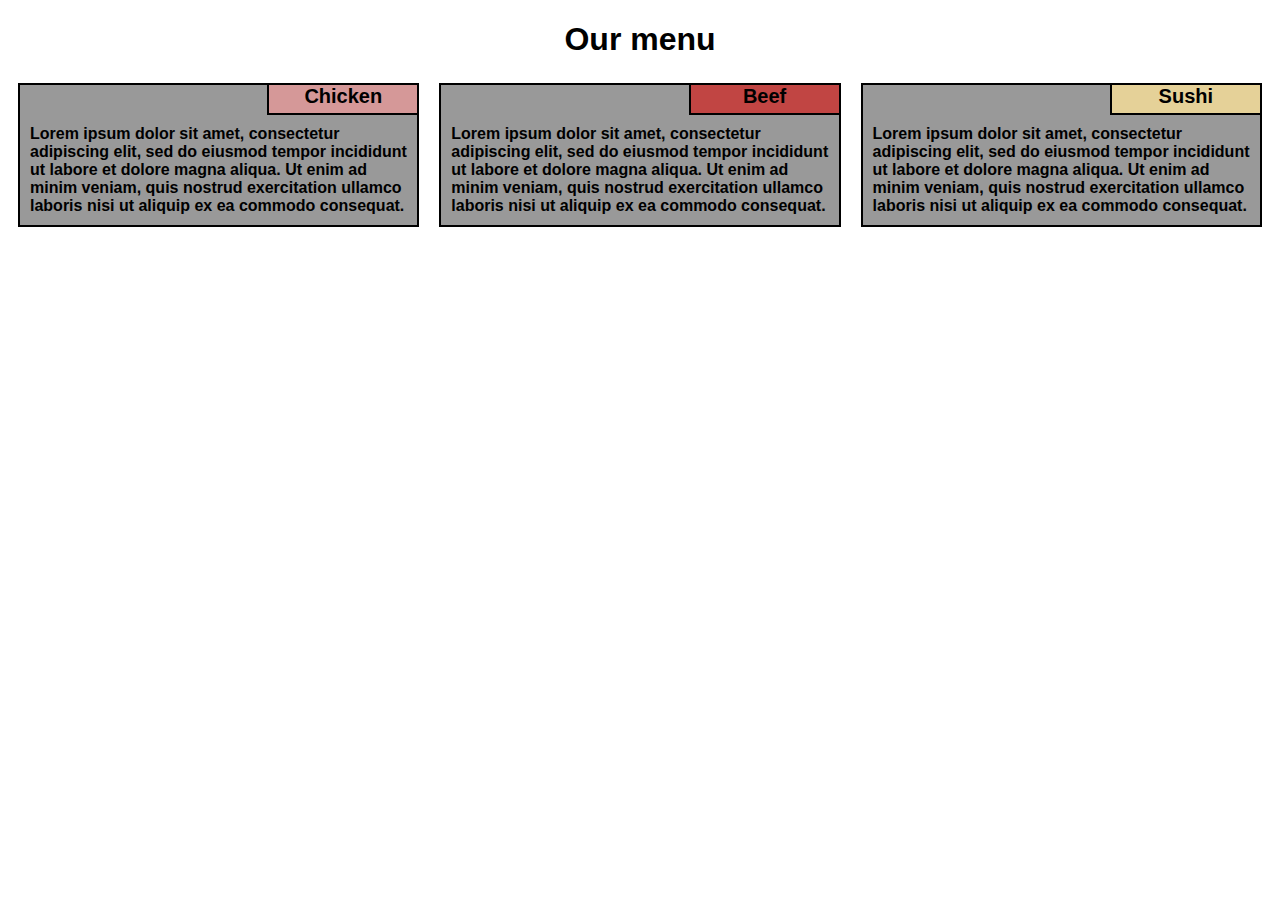
<file: module2-solution/index.html>
<!DOCTYPE html>
<html>

<head>
    <meta charset="utf-8">
    <meta name="viewport" content="width=device-width, initial-scale=1">
    <link rel="stylesheet" href="css/style.css">
    <title>Assignment Solution for Module 2</title>

</head>

<body>
    <h1>Our menu</h1>


    <div class="col-lg-4 col-md-6 col-sm-12">
        <div class="box">
            <div class="div_hdr" id="div_hdr1">
                Chicken
            </div>
            <div class="div_text" >
                Lorem ipsum dolor sit amet, consectetur adipiscing elit, 
                sed do eiusmod tempor incididunt ut labore et dolore magna aliqua. 
                Ut enim ad minim veniam, quis nostrud exercitation ullamco laboris nisi ut aliquip 
                ex ea commodo consequat. 
            </div>
        </div>

    </div>
    <div class="col-lg-4 col-md-6  col-sm-12">
        <div class="box">
            <div class="div_hdr" id="div_hdr2">
                Beef
            </div>
            <div class="div_text">
                Lorem ipsum dolor sit amet, consectetur adipiscing elit, 
                sed do eiusmod tempor incididunt ut labore et dolore magna aliqua. 
                Ut enim ad minim veniam, quis nostrud exercitation ullamco laboris nisi ut aliquip 
                ex ea commodo consequat.
            </div>
        </div>
    </div>
    <div class="col-lg-4 col-md-12  col-sm-12 ">
        <div class="box">
            <div class="div_hdr" id="div_hdr3">
               Sushi
            </div>
            <div class="div_text">
                Lorem ipsum dolor sit amet, consectetur adipiscing elit, 
                sed do eiusmod tempor incididunt ut labore et dolore magna aliqua. 
                Ut enim ad minim veniam, quis nostrud exercitation ullamco laboris nisi ut aliquip 
                ex ea commodo consequat. 
            </div>
        </div>
    </div>
</body>

</html>
</file>
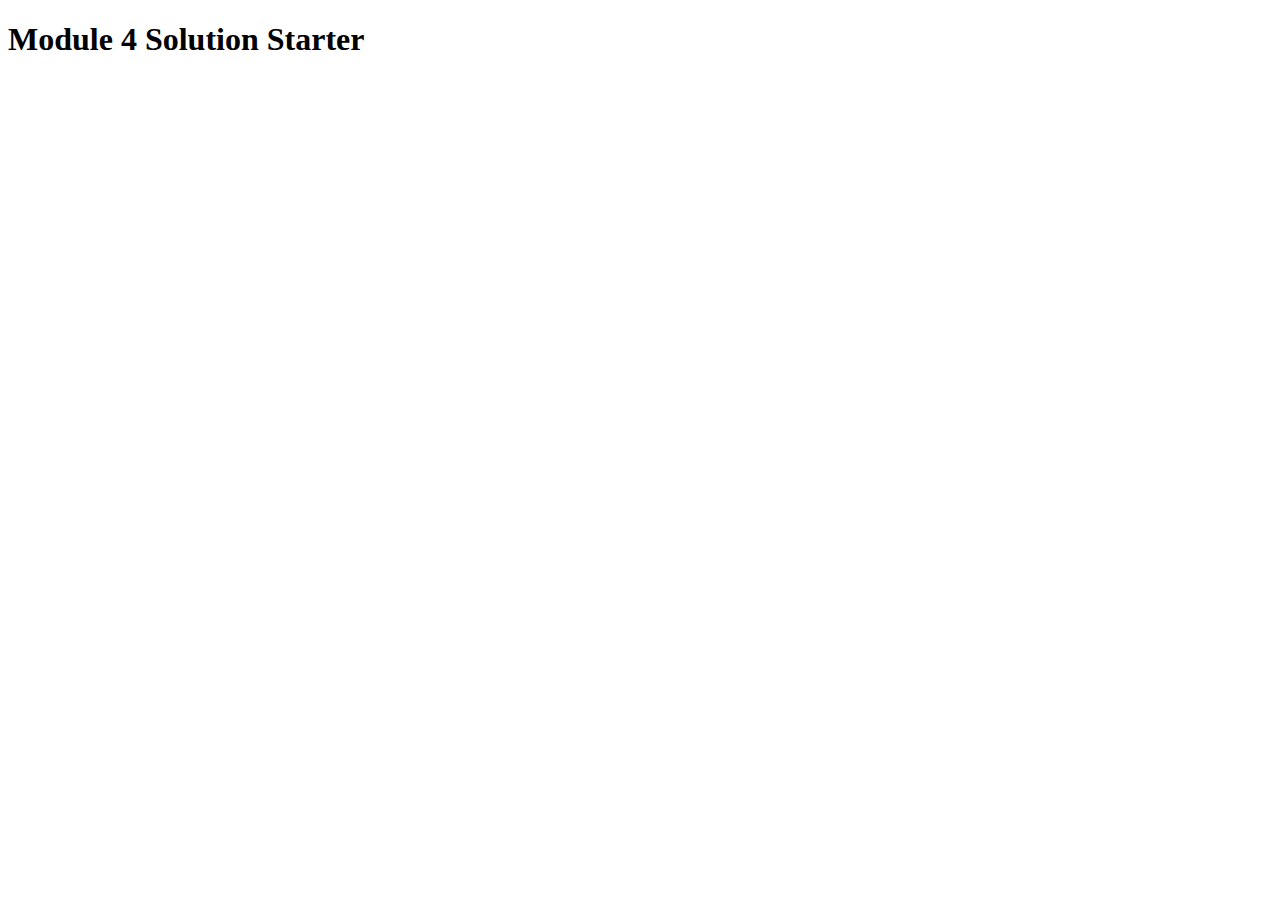
<file: module4-solution/index.html>
<!DOCTYPE html>
<html>
<head>
  <meta charset="utf-8">
  <title>Module 4 Solution Starter</title>
  <script>
    var names = []; // DO NOT REMOVE
  </script>
  <script src="SpeakHello.js"></script>
  <script src="SpeakGoodBye.js"></script>
  <script src="script.js"></script>
</head>
<body>
  <h1>Module 4 Solution Starter</h1>
</body>
</html>
</file>
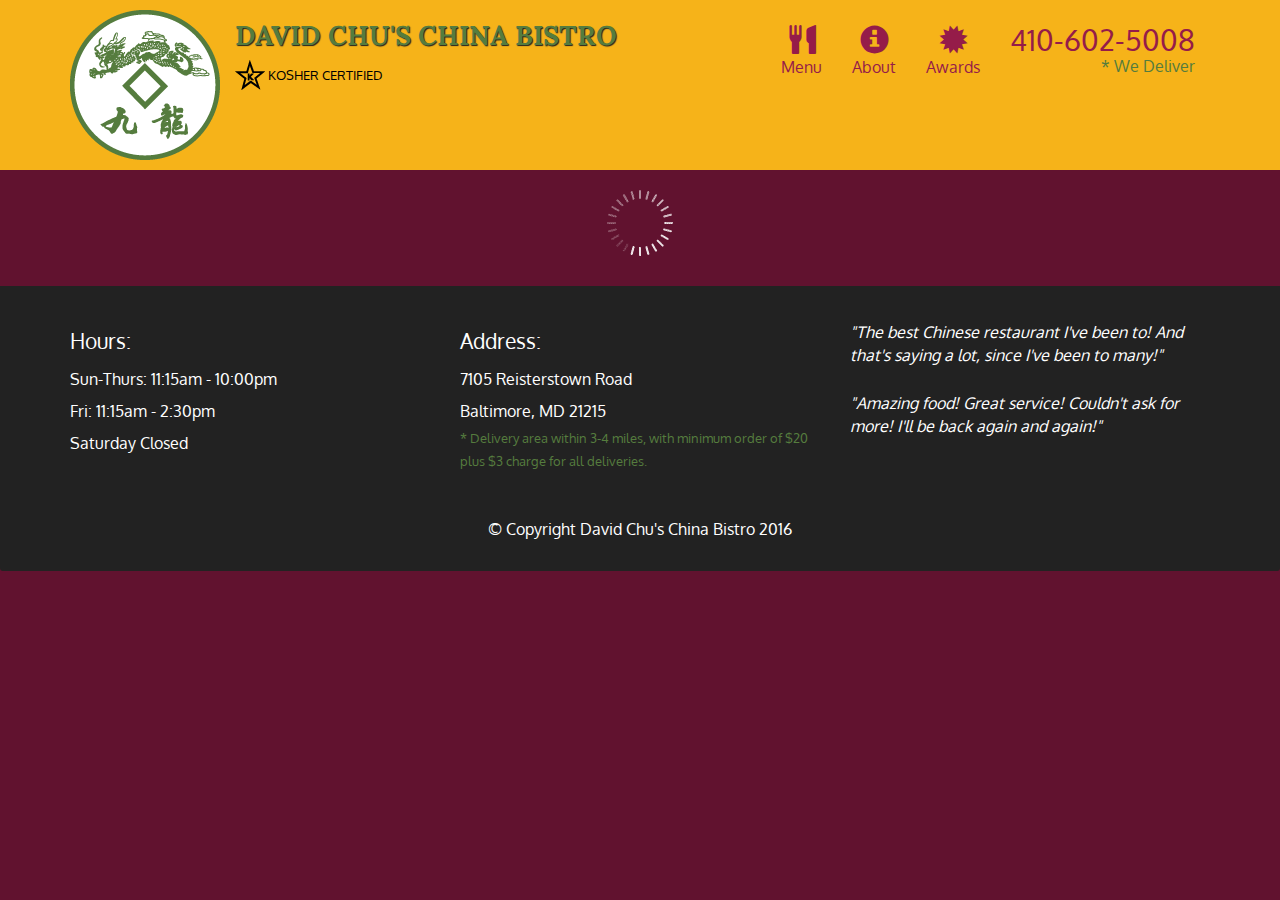
<file: module5-solution/index.html>
<!doctype html>
<html lang="en">
  <head>
    <meta charset="utf-8">
    <meta http-equiv="X-UA-Compatible" content="IE=edge">
    <meta name="viewport" content="width=device-width, initial-scale=1">
    <title>David Chu's China Bistro</title>
    <link rel="stylesheet" href="css/bootstrap.min.css">
    <link rel="stylesheet" href="css/styles.css">
    <link href='https://fonts.googleapis.com/css?family=Oxygen:400,300,700' rel='stylesheet' type='text/css'>
    <link href='https://fonts.googleapis.com/css?family=Lora' rel='stylesheet' type='text/css'>
  </head>
<body>
  <header>
    <nav id="header-nav" class="navbar navbar-default">
      <div class="container">
        <div class="navbar-header">
          <a href="index.html" class="pull-left visible-md visible-lg">
            <div id="logo-img" alt="Logo image"></div>
          </a>

          <div class="navbar-brand">
            <a href="index.html"><h1>David Chu's China Bistro</h1></a>
            <p>
              <img src="images/star-k-logo.png" alt="Kosher certification">
              <span>Kosher Certified</span>
            </p>
          </div>

          <button id="navbarToggle" type="button" class="navbar-toggle collapsed" data-toggle="collapse" data-target="#collapsable-nav" aria-expanded="false">
            <span class="sr-only">Toggle navigation</span>
            <span class="icon-bar"></span>
            <span class="icon-bar"></span>
            <span class="icon-bar"></span>
          </button>
        </div>
        
        <div id="collapsable-nav" class="collapse navbar-collapse">
           <ul id="nav-list" class="nav navbar-nav navbar-right">
            <li id="navHomeButton" class="visible-xs active">
              <a href="index.html">
                <span class="glyphicon glyphicon-home"></span> Home</a>
            </li>
            <li id="navMenuButton">
              <a href="#" onclick="$dc.loadMenuCategories();">
                <span class="glyphicon glyphicon-cutlery"></span><br class="hidden-xs"> Menu</a>
            </li>
            <li>
              <a href="#">
                <span class="glyphicon glyphicon-info-sign"></span><br class="hidden-xs"> About</a>
            </li>
            <li>
              <a href="#">
                <span class="glyphicon glyphicon-certificate"></span><br class="hidden-xs"> Awards</a>
            </li>
            <li id="phone" class="hidden-xs">
              <a href="tel:410-602-5008">
                <span>410-602-5008</span></a><div>* We Deliver</div>
            </li>
          </ul><!-- #nav-list -->
        </div><!-- .collapse .navbar-collapse -->
      </div><!-- .container -->
    </nav><!-- #header-nav -->
  </header>

  <div id="call-btn" class="visible-xs">
    <a class="btn" href="tel:410-602-5008">
    <span class="glyphicon glyphicon-earphone"></span>
    410-602-5008
    </a>
  </div>
  <div id="xs-deliver" class="text-center visible-xs">* We Deliver</div>

  <div id="main-content" class="container"></div>

  <footer class="panel-footer">
    <div class="container">
      <div class="row">
        <section id="hours" class="col-sm-4">
          <span>Hours:</span><br>
          Sun-Thurs: 11:15am - 10:00pm<br>
          Fri: 11:15am - 2:30pm<br>
          Saturday Closed
          <hr class="visible-xs">
        </section>
        <section id="address" class="col-sm-4">
          <span>Address:</span><br>
          7105 Reisterstown Road<br>
          Baltimore, MD 21215
          <p>* Delivery area within 3-4 miles, with minimum order of $20 plus $3 charge for all deliveries.</p>
          <hr class="visible-xs">
        </section>
        <section id="testimonials" class="col-sm-4">
          <p>"The best Chinese restaurant I've been to! And that's saying a lot, since I've been to many!"</p>
          <p>"Amazing food! Great service! Couldn't ask for more! I'll be back again and again!"</p>
        </section>
      </div>
      <div class="text-center">&copy; Copyright David Chu's China Bistro 2016</div>
    </div>
  </footer>

  <!-- jQuery (Bootstrap JS plugins depend on it) -->
  <script src="js/jquery-2.1.4.min.js"></script>
  <script src="js/bootstrap.min.js"></script>
  <script src="js/ajax-utils.js"></script>
  <script src="js/script.js"></script>
</body>
</html>
</file>
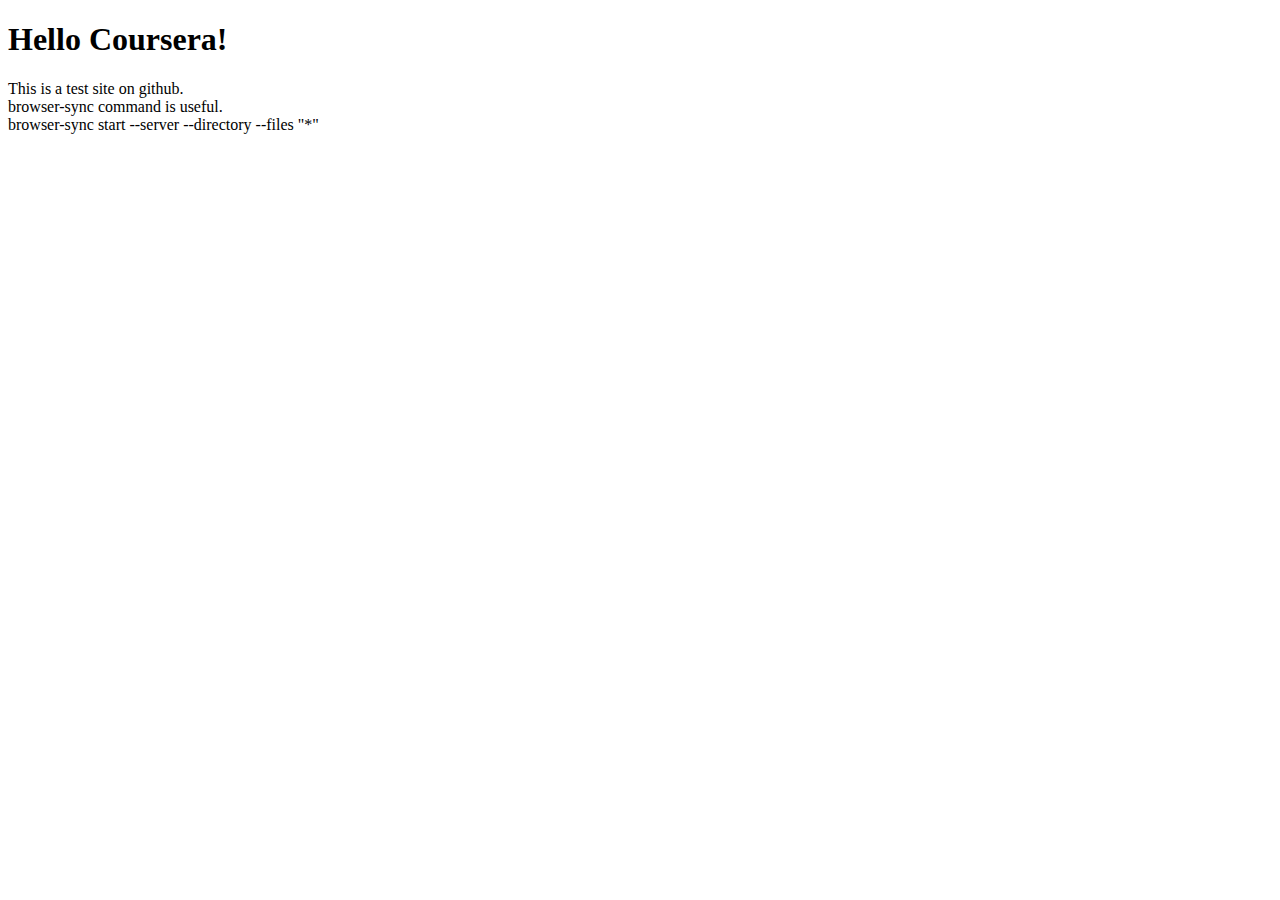
<file: site/index.html>
<!DOCTYPE html>
<html>
<head>
	<meta charset="utf-8">
	<meta name="viewport" content="width=device-width, initial-scale=1">
	<title>Hello Coursera</title>
</head>
<body>
<h1>Hello Coursera!</h1>
This is a test site on github. <br>
browser-sync command is useful. <br>
browser-sync start --server --directory --files "*" 
</body>
</html>
</file>
<file: module2-solution/css/style.css>
/********** Base styles **********/
* {
    box-sizing: border-box;
    font-family:sans-serif;
}

h1 {
    margin-bottom: 15px;
    font-size: 1.75;
    text-align: center;

}

.div_text {
    background-color: #999999;
    color: black;
    clear: both;
    overflow: hidden;
    height: 100px;
    padding: 10px;
    padding-bottom: 10px;
    font-weight: bold;

}

.div_hdr {
    float: right;
    height: 30px;
    position: relative;
    background-color: pink;
    border: 2px solid black;
    border-top: 0px;
    border-right: 0px;
    font-size: 1.25em;
    width: 150px;
    text-align: center;
    font-weight: bold;

}

.box {
    background-color: #999999;
    border: 2px solid black;
    margin: 10px;
    padding-bottom: 10px;
}

#div_hdr1 {
    background-color: #d59898;
}

#div_hdr2 {
    background-color: #c14543;
}

#div_hdr3 {
    background-color: #e5d198;
}

/********** Large devices only **********/
@media (min-width: 992px) {

    .col-lg-1,
    .col-lg-2,
    .col-lg-3,
    .col-lg-4,
    .col-lg-5,
    .col-lg-6,
    .col-lg-7,
    .col-lg-8,
    .col-lg-9,
    .col-lg-10,
    .col-lg-11,
    .col-lg-12 {
        float: left;
    }

    .col-lg-1 {
        width: 8.33%;
    }

    .col-lg-2 {
        width: 16.66%;
    }

    .col-lg-3 {
        width: 25%;
    }

    .col-lg-4 {
        width: 33.33%;
    }

    .col-lg-5 {
        width: 41.66%;
    }

    .col-lg-6 {
        width: 50%;
    }

    .col-lg-7 {
        width: 58.33%;
    }

    .col-lg-8 {
        width: 66.66%;
    }

    .col-lg-9 {
        width: 74.99%;
    }

    .col-lg-10 {
        width: 83.33%;
    }

    .col-lg-11 {
        width: 91.66%;
    }

    .col-lg-12 {
        width: 100%;
    }
}

/********** Medium devices only **********/
@media (min-width: 768px) and (max-width: 991px) {

    .col-md-1,
    .col-md-2,
    .col-md-3,
    .col-md-4,
    .col-md-5,
    .col-md-6,
    .col-md-7,
    .col-md-8,
    .col-md-9,
    .col-md-10,
    .col-md-11,
    .col-md-12 {
        float: left;
    }

    .col-md-1 {
        width: 8.33%;
    }

    .col-md-2 {
        width: 16.66%;
    }

    .col-md-3 {
        width: 25%;
    }

    .col-md-4 {
        width: 33.33%;
    }

    .col-md-5 {
        width: 41.66%;
    }

    .col-md-6 {
        width: 50%;
    }

    .col-md-7 {
        width: 58.33%;
    }

    .col-md-8 {
        width: 66.66%;
    }

    .col-md-9 {
        width: 74.99%;
    }

    .col-md-10 {
        width: 83.33%;
    }

    .col-md-11 {
        width: 91.66%;
    }

    .col-md-12 {
        width: 100%;
    }
}

/********** Small devices only **********/
@media (max-width: 767px) {

    .col-sm-1,
    .col-sm-2,
    .col-sm-3,
    .col-sm-4,
    .col-sm-5,
    .col-sm-6,
    .col-sm-7,
    .col-sm-8,
    .col-sm-9,
    .col-sm-10,
    .col-sm-11,
    .col-sm-12 {
        float: left;
    }

    .col-sm-1 {
        width: 8.33%;
    }

    .col-sm-2 {
        width: 16.66%;
    }

    .col-sm-3 {
        width: 25%;
    }

    .col-sm-4 {
        width: 33.33%;
    }

    .col-sm-5 {
        width: 41.66%;
    }

    .col-sm-6 {
        width: 50%;
    }

    .col-sm-7 {
        width: 58.33%;
    }

    .col-sm-8 {
        width: 66.66%;
    }

    .col-sm-9 {
        width: 74.99%;
    }

    .col-sm-10 {
        width: 83.33%;
    }

    .col-sm-11 {
        width: 91.66%;
    }

    .col-sm-12 {
        width: 100%;
    }
}
</file>
<file: module5-solution/css/styles.css>
body {
  font-size: 16px;
  color: #fff;
  background-color: #61122f;
  font-family: 'Oxygen', sans-serif;
}

/** HEADER **/
#header-nav {
  background-color: #f6b319;
  border-radius: 0;
  border: 0;
}

#logo-img {
  background: url('../images/restaurant-logo_large.png') no-repeat;
  width: 150px;
  height: 150px;
  margin: 10px 15px 10px 0;
}

.navbar-brand {
  padding-top: 25px;
}
.navbar-brand h1 { /* Restaurant name */
  font-family: 'Lora', serif;
  color: #557c3e;
  font-size: 1.5em;
  text-transform: uppercase;
  font-weight: bold;
  text-shadow: 1px 1px 1px #222;
  margin-top: 0;
  margin-bottom: 0;
  line-height: .75;
}
.navbar-brand a:hover, .navbar-brand a:focus {
  text-decoration: none;
}
.navbar-brand p { /* Kosher cert */
  color: #000;
  text-transform: uppercase;
  font-size: .7em;
  margin-top: 15px;
}
.navbar-brand p span { /* Star-K */
  vertical-align: middle;
}

#nav-list {
  margin-top: 10px;
}
#nav-list a {
  color: #951C49;
  text-align: center;
}
#nav-list a:hover {
  background: #E7E7E7;
}
#nav-list a span {
  font-size: 1.8em;
}

#phone {
  margin-top: 5px;
}
#phone a { /* Phone number */
  text-align: right;
  padding-bottom: 0;
}
#phone div { /* We Deliver */
  color: #557c3e;
  text-align: right;
  padding-right: 15px;
}

.navbar-header button.navbar-toggle, .navbar-header .icon-bar {
  border: 1px solid #61122f;
}
.navbar-header button.navbar-toggle {
  clear: both;
  margin-top: -30px;
}
/* END HEADER */

/* FOOTER */
.panel-footer {
  margin-top: 30px;
  padding-top: 35px;
  padding-bottom: 30px;
  background-color: #222;
  border-top: 0;
}
.panel-footer div.row {
  margin-bottom: 35px;
}
#hours, #address {
  line-height: 2;
}
#hours > span, #address > span {
  font-size: 1.3em;
}
#address p {
  color: #557c3e;
  font-size: .8em;
  line-height: 1.8;
}
#testimonials {
  font-style: italic;
}
#testimonials p:nth-child(2) {
  margin-top: 25px;
}
/* END FOOTER */



/* HOME PAGE */
.container .jumbotron {
  box-shadow: 0 0 50px #3F0C1F;
  border: 2px solid #3F0C1F;
}

#menu-tile, #specials-tile, #map-tile {
  height: 250px;
  width: 100%;
  margin-bottom: 15px;
  position: relative;
  border: 2px solid #3F0C1F;
  overflow: hidden;
}
#menu-tile:hover, #specials-tile:hover, #map-tile:hover {
  box-shadow: 0 1px 5px 1px #cccccc;
}
#menu-tile {
  background: url('../images/menu-tile.jpg') no-repeat;
  background-position: center;
}
#specials-tile {
  background: url('../images/specials-tile.jpg') no-repeat;
  background-position: center;
}
#menu-tile span, #specials-tile span, #map-tile span {
  position: absolute;
  bottom: 0;
  right: 0;
  width: 100%;
  text-align: center;
  font-size: 1.6em;
  text-transform: uppercase;
  background-color: #000;
  color: #fff;
  opacity: .8;
}
/* END HOME PAGE */

/* MENU CATEGORIES PAGE */
.category-tile { 
  position: relative;
  border: 2px solid #3F0C1F;
  overflow: hidden;
  width: 200px;
  height: 200px;
  margin: 0 auto 15px;
}
.category-tile span {
  position: absolute;
  bottom: 0;
  right: 0;
  width: 100%;
  text-align: center;
  font-size: 1.2em;
  text-transform: uppercase;
  background-color: #000;
  color: #fff;
  opacity: .8;
}
.category-tile:hover {
  box-shadow: 0 1px 5px 1px #cccccc;
}

#menu-categories-title + div {
  margin-bottom: 50px;
}
/* END MENU CATEGORIES PAGE */

/* SINGLE CATEGORY PAGE */
.menu-item-tile {
  margin-bottom: 25px;
}
.menu-item-tile hr {
  width: 80%;
}
.menu-item-tile .menu-item-price {
  font-size: 1.1em;
  text-align: right;
  margin-top: -15px;
  margin-right: -15px;
}
.menu-item-tile .menu-item-price span {
  font-size: .6em;
}
.menu-item-photo {
  position: relative;
  border: 2px solid #3F0C1F; 
  overflow: hidden;
  padding: 0;
  margin-right: -15px;
  margin-left: auto;
  margin-bottom: 20px;
  max-width: 250px;
}
.menu-item-photo div {
  position: absolute;
  bottom: 0;
  right: 0;
  width: 80px;
  background-color: #557c3e;
  text-align: center;
}
.menu-item-description {
  padding-right: 30px;
}
h3.menu-item-title {
  margin: 0 0 10px;
}
.menu-item-details {
  font-size: .9em;
  font-style: italic;
}
/* END SINGLE CATEGORY PAGE */


/********** Large devices only **********/
@media (min-width: 1200px) {
  .container .jumbotron {
    background: url('../images/jumbotron_1200.jpg') no-repeat;
    height: 675px;
  }
}

/********** Medium devices only **********/
@media (min-width: 992px) and (max-width: 1199px) {
  /* Header */
  #logo-img {
    background: url('../images/restaurant-logo_medium.png') no-repeat;
    width: 100px;
    height: 100px;
    margin: 5px 5px 5px 0;
  }
  /* End Header */

  /* Home Page */
  .container .jumbotron {
    background: url('../images/jumbotron_992.jpg') no-repeat;
    height: 558px;
  }
  /* End Home Page */
}

/********** Small devices only **********/
@media (min-width: 768px) and (max-width: 991px) {
  /* Home Page */
  .container .jumbotron {
    background: url('../images/jumbotron_768.jpg') no-repeat;
    height: 432px;
  }
  /* End Home Page */
}

/********** Extra small devices only **********/
@media (max-width: 767px) {
  /* Header */
  .navbar-brand {
    padding-top: 10px;
    height: 80px;
  }
  .navbar-brand h1 { /* Restaurant name */
    padding-top: 10px;
    font-size: 5vw; /* 1vw = 1% of viewport width */
  }
  .navbar-brand p { /* Kosher cert */
    font-size: .6em;
    margin-top: 12px;
  }
  .navbar-brand p img { /* Star-K */
    height: 20px;
  }

  #collapsable-nav a { /* Collapsed nav menu text */
    font-size: 1.2em;
  }
  #collapsable-nav a span { /* Collapsed nav menu glyph */
    font-size: 1em;
    margin-right: 5px;
  }

  #call-btn > a {
    font-size: 1.5em;
    display: block;
    margin: 0 20px;
    padding: 10px;
    border: 2px solid #fff;
    background-color: #f6b319;
    color: #951c49;
  }
  #xs-deliver {
    margin-top: 5px;
    font-size: .7em;
    letter-spacing: .1em;
    text-transform: uppercase;
  }
  /* End Header */

  /* Footer */
  .panel-footer section {
    margin-bottom: 30px;
    text-align: center;
  }
  .panel-footer section:nth-child(3) {
    margin-bottom: 0; /* margin already exists on the whole row */
  }
  .panel-footer section hr {
    width: 50%;
  }
  /* End Footer */

  /* Home Page */
  .container .jumbotron {
    margin-top: 30px;
    padding: 0;
  }
  #menu-tile, #specials-tile {
    width: 360px;
    margin: 0 auto 15px;
  }

  .menu-item-photo {
    margin-right: auto;
  }
  .menu-item-tile .menu-item-price {
    text-align: center;
  }
  .menu-item-description {
    text-align: center;;
  }
}


/********** Super extra small devices Only :-) (e.g., iPhone 4) **********/
@media (max-width: 479px) {
  /* Header */
  .navbar-brand h1 { /* Restaurant name */
    padding-top: 5px;
    font-size: 6vw;
  }
  /* End Header */
  
  /* Home page */
  #menu-tile, #specials-tile {
    width: 280px;
    margin: 0 auto 15px;
  }

  .col-xxs-12 {
    position: relative;
    min-height: 1px;
    padding-right: 15px;
    padding-left: 15px;
    float: left;
    width: 100%;
  }
}
</file>
